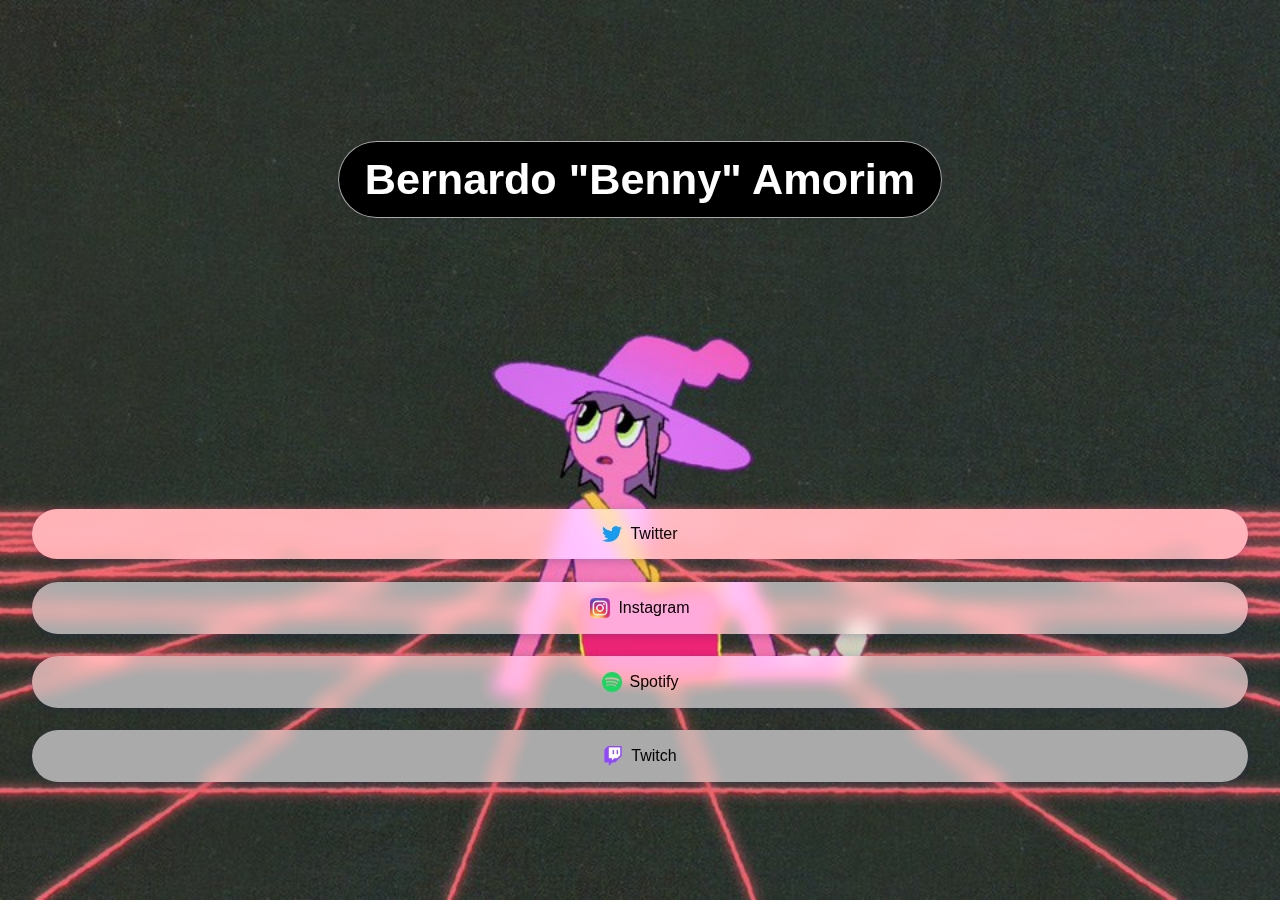
<file: index.html>
<!DOCTYPE html>
<html>
<head>
    <meta charset="utf-8"/>
    <meta name="viewport" content="width=device-width, initial-scale=1.0"/>
    <title>benny links</title>
    <link href="bennylinks.css" rel="stylesheet" type="text/css"/>
</head>
<body>
    <main>
    <header>
        <h1>Bernardo "Benny" Amorim</h1>
    </header>
        <ul>
            <li>
                <a target="_blank" href="https://twitter.com/Bernard0Amorim">
                <img src="./icons/twitter.png" alt="Twitter" width="20"/>
                Twitter
                </a>               
            </li>
            <li>
                <a target="_blank" href="https://www.instagram.com/bernardoamorim7/?hl=pt">
                <img src="./icons/instagram.webp" alt="Instagram" width="20"/>
               Instagram
                </a>               
            </li>
            <li>
                <a target="_blank" href="https://open.spotify.com/user/21qjy4tlversohstbcomz2fwy">
                <img src="./icons/spotify.png" alt="Spotify" width="20"/>
                Spotify
                </a>               
            </li>
            <li>
                <a target="_blank" href="https://www.twitch.tv/benny722">
                <img src="./icons/twitch.png" alt="Twitch" width="20"/>
                Twitch
                </a>               
            </li>
        </ul>
    </main>
</body>
</html>
</file>
<file: bennylinks.css>
body {
    background: url(background.jpg) no-repeat center center fixed;
    background-size: cover;
}

body, html {
    margin: 0;
    padding: 0;
    font-family: 'Open Sans', sans-serif;
    color: #fff;
}

header {
    margin-top: 7em;
    text-align: center;
    display: flex;
    flex-direction: column;
    align-items: center;
}
  
header > h1 {
    display: inline-block;
    font-size: 2.7em;
    font-weight: bold;
    border-radius: 1em;
    background-color: #000a;
    color: #fff;
    padding: 0.3em 0.6em;
    border: 1px solid #fffa;
    backdrop-filter: blur(10px) saturate(160%) contrast(180%);
    -webkit-backdrop-filter: blur(10px) saturate(160%) contrast(180%);
}

ul {
    box-sizing: border-box;
    list-style: none;
    margin: 0 auto;
    padding: 2em;
    max-width: 1280px;
    margin-top: 13em;
}

ul > li {
    background-color: #fffa;
    backdrop-filter: blur(10px) saturate(160%) contrast(180%);
    -webkit-backdrop-filter: blur(10px) saturate(160%) contrast(180%);
    border-radius: 10em;
    padding: 1em;
    margin: 1.4em 0;
    box-shadow: rgb(28 32 93 / 24%) 0px 2px 8px 0px;
  }

ul > li:hover {
    opacity: 0.9;
}

ul > li > a {
    display: flex;
    flex-direction: row;
    justify-content: center;
    align-items: center;
    gap: 0.5em;
}

a {
    color: black;
    text-decoration: none;
}
</file>
